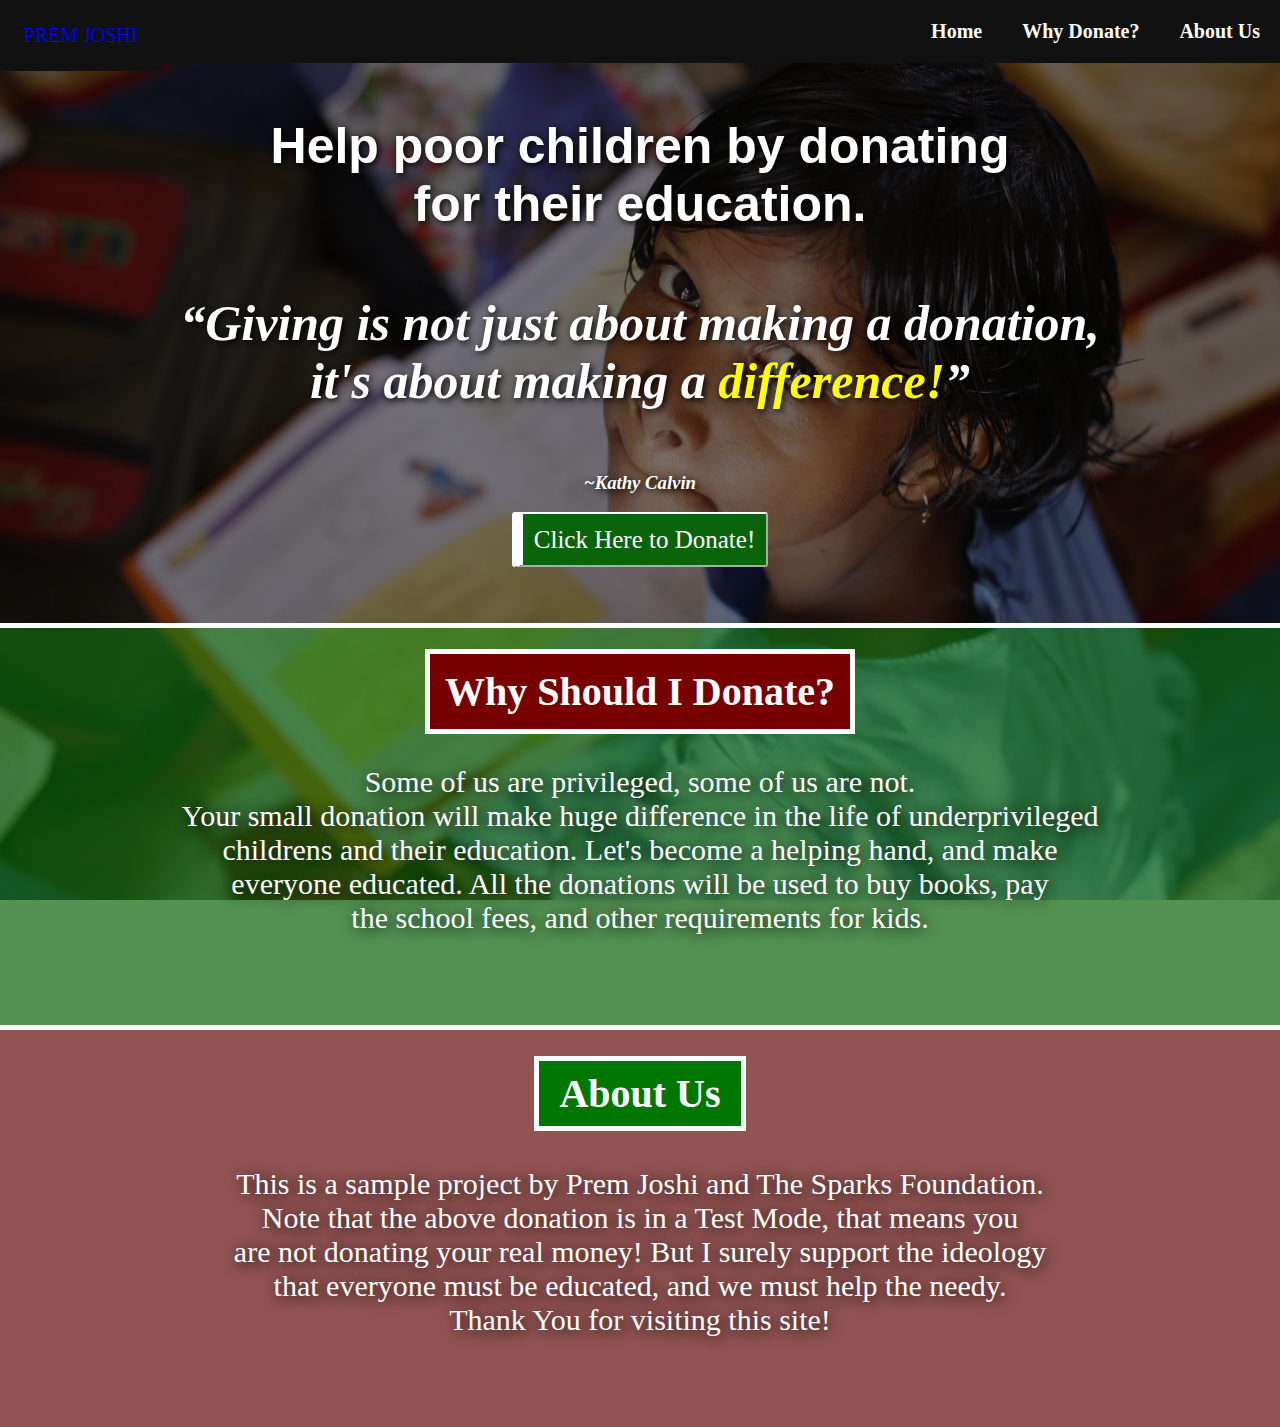
<file: index.html>
<!DOCTYPE html>
<html lang="en">
<head>
<meta name="viewport" content="width=device-width, initial-scale=1.0">
<title>The Sparks Foundation Project</title>
<link rel="stylesheet" href="style.css">
<link rel="short icon" href="TSF.png">
</head>
<body>

<div class="brand">
<p><a href="index.html">PREM JOSHI</a></p>
</div>
  
<div class="topnav">
<a href="#about">About Us</a>
<a href="#why">Why Donate?</a>
<a href="#home">Home</a>
</div>

<div class="home">
  <h1 id="home">Help poor children by donating<br>for their education.</h1><h2><i><q>Giving is not just about making a donation,<br>it's about making a
    <span style="color:yellow">difference!</span></q></i></h2><i><h3><i>~Kathy Calvin<br></i></i></h3>

    <button class="button" type=button><a href="donate.html" target="_blank">Click Here to Donate!</a></button>
      <br><br>
</div>

<div class="why">
  <b id="why">Why Should I Donate?</b>
  <p>Some of us are privileged, some of us are not.<br>Your small donation will make huge difference in the life of underprivileged<br>childrens and their
    education. Let's become a helping hand, and make<br>everyone educated. All the donations will be used to buy books, pay<br>the school fees, and other
    requirements for kids. </p>
</div>

<div class="about">
  <b id="about">About Us</b>
  <p>This is a sample project by Prem Joshi and The Sparks Foundation.<br>Note that the above donation is in a Test Mode, that means you<br>are not donating 
    your real money! But I surely support the ideology<br>that everyone must be educated, and we must help the needy.<br>Thank You for visiting this site!</p>
</div>





</body>
</html>
</file>
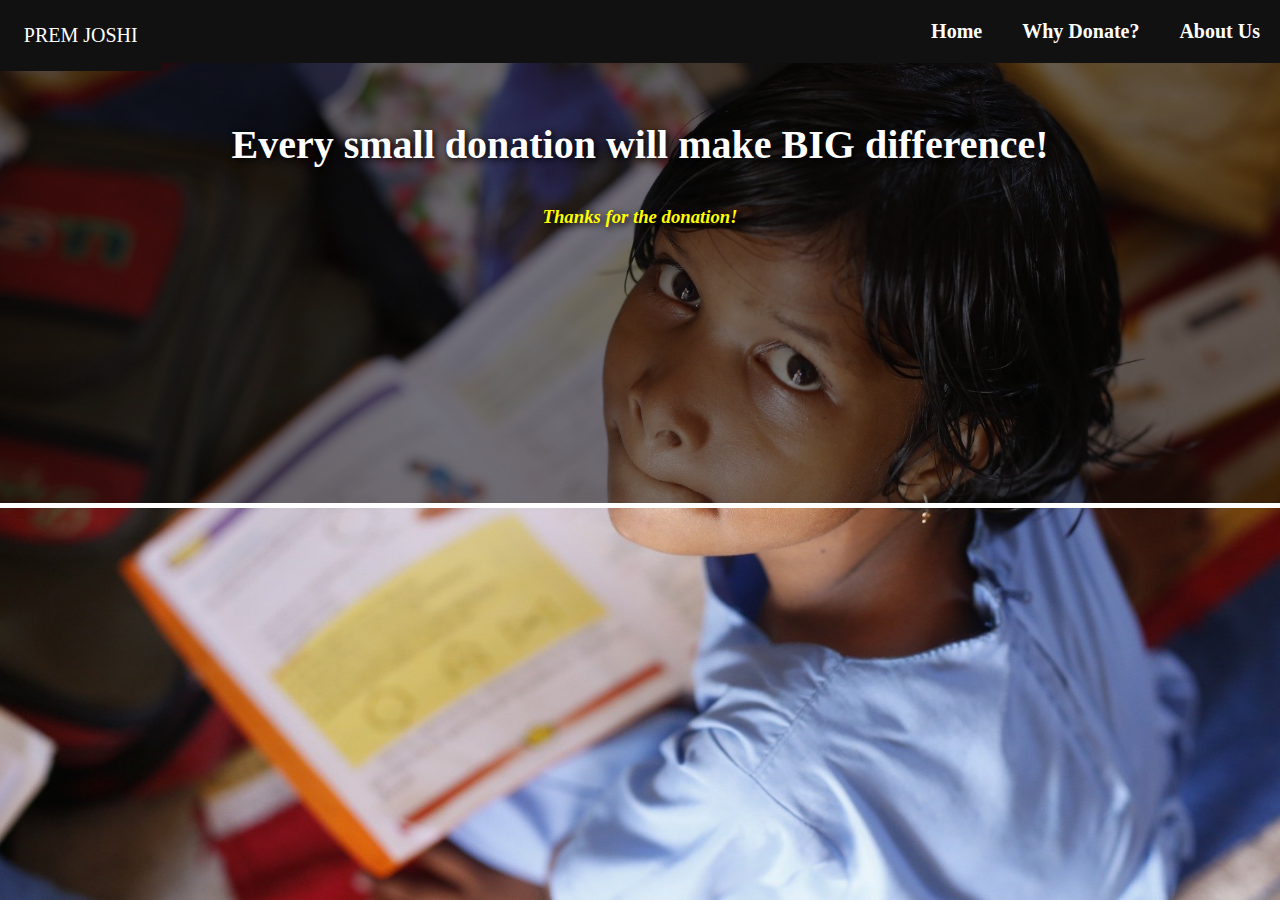
<file: donate.html>
<!DOCTYPE html>
<html lang="en">
<head>
<meta name="viewport" content="width=device-width, initial-scale=1.0">
<title>Thanks for donating!</title>
<link rel="stylesheet" href="style.css">
<link rel="short icon" href="TSF.png">
</head>
<body>
<div class="brand">
<p>PREM JOSHI</p>
</div>
<div class="topnav">
<a href="index.html">About Us</a>
<a href="index.html">Why Donate?</a>
<a href="index.html">Home</a>
</div>

<div class="donate">
<h2>Every small donation will make BIG difference!<h3><i>Thanks for the donation!</i></h3></h2>




<div style="text-align:center; padding:0%;">
<form><script src="https://checkout.razorpay.com/v1/payment-button.js" data-payment_button_id="pl_GxBpZMjJ1wuc6y" async> </script> </form>
</div>

</div>
</body>
</html>
</file>
<file: style.css>
html{
scroll-behavior:smooth;
}

body{
background-image:url('image.jpg');
background-repeat: no-repeat;
background-attachment:fixed;
background-size:cover;
margin:0;
}

.topnav{
position:sticky;
top:0;
background-color:#111111;
list-style-type: none;
margin:0px;
padding:0px;
overflow:hidden;
}


.topnav a{
font-family:"Poppins";
font-weight:bold;
float:right;
display:block;
font-size:20px;
text-align:center;
margin:0px;
padding:20px;
color:#ffffff;
text-decoration:none;
}

.topnav a:hover{
background-color: rgba(0,100,0,1);
}

.brand{
position:sticky;
top:0;
float:left;
background-color:#111111;
margin:0px;
padding:0px;
}

.brand p{
text-align:center;
font-size:20px;
color:#ffffff;
margin:3px;
padding:20.8px;
}

.brand a{
text-decoration:none;
}

.brand a:visited{
color:#ffffff;
}

.button{
display:block;
margin:auto;
cursor:pointer;
font-size:25px;
transition: transform .2s;
padding:11px 11px;
text-decoration:none;
border-left:11px solid;
border-color:#ffffff;
border-radius:3px;
background-color:rgba(10,100,10,1);
}

.button a{
margin:0px;
color:#ffffff;
font-family:"Poppins";
font-weight:500;
text-decoration:none;

}

.button a:visited{
color:#ffffff;
}



.button:hover{
transform: scale(1.1);
border-color:#ffff00;
text-decoration:none;
box-shadow: 0 12px 16px 0 rgba(0,0,0,0.24), 0 17px 50px 0 rgba(0,0,0,0.19);
}


.home{
padding:20px;
margin:0px;
background-color:rgba(3,3,3,0.5);
border-bottom:5px solid #ffffff;
}

.home h1{
text-shadow:2px 2px 7px #000000;
text-align:center;
font-size:50px;
font-family:"Helvetica";
color:#ffffff;
}


.home h2{
text-shadow:2px 2px 7px #000000;
padding:20px;
text-align:center;
font-size:50px;
color:#ffffff;
}



.home h3{
text-shadow:2px 2px 7px #000000;
text-align:center;
color:#ffffff;
}


.why{
padding:40px;
background-color:rgba(10,100,10,0.7);
text-align:center;
border-bottom:5px solid #ffffff;
}

.why b{
padding:15px 15px;
font-size:40px;
color:#ffffff;
border-style:solid;
border-width:5px;
border-color:#770000;
background-color:#770000;
border-color:#ffffff;
}

.why p{
color:#ffffff;
margin:50px;
font-size:30px;
text-shadow:2px 2px 15px #000000;
}



.about{
padding:40px;
background-color:rgba(100,10,10,0.7);
text-align:center;
}

.about b{
padding:10px 20px;
font-size:40px;
color:#ffffff;
border-style:solid;
border-width:5px;
border-color:#ffffff;
background-color:#007700;
}

.about p{
color:#ffffff;
margin:50px;
font-size:30px;
text-shadow:2px 2px 15px #000000;
}


.donate{
padding:20px;
margin:0px;
background-color:rgba(3,3,3,0.5);
border-bottom:5px solid #ffffff;
padding-bottom:20%;
}

.donate h2{
font-family:"Poppins";
font-weight:bold;
text-shadow:2px 2px 7px #000000;
padding:5px;
text-align:center;
font-size:40px;
color:#ffffff;
}

.donate h3{
text-shadow:2px 2px 7px #000000;
text-align:center;
color:#ffff00;
}
</file>
